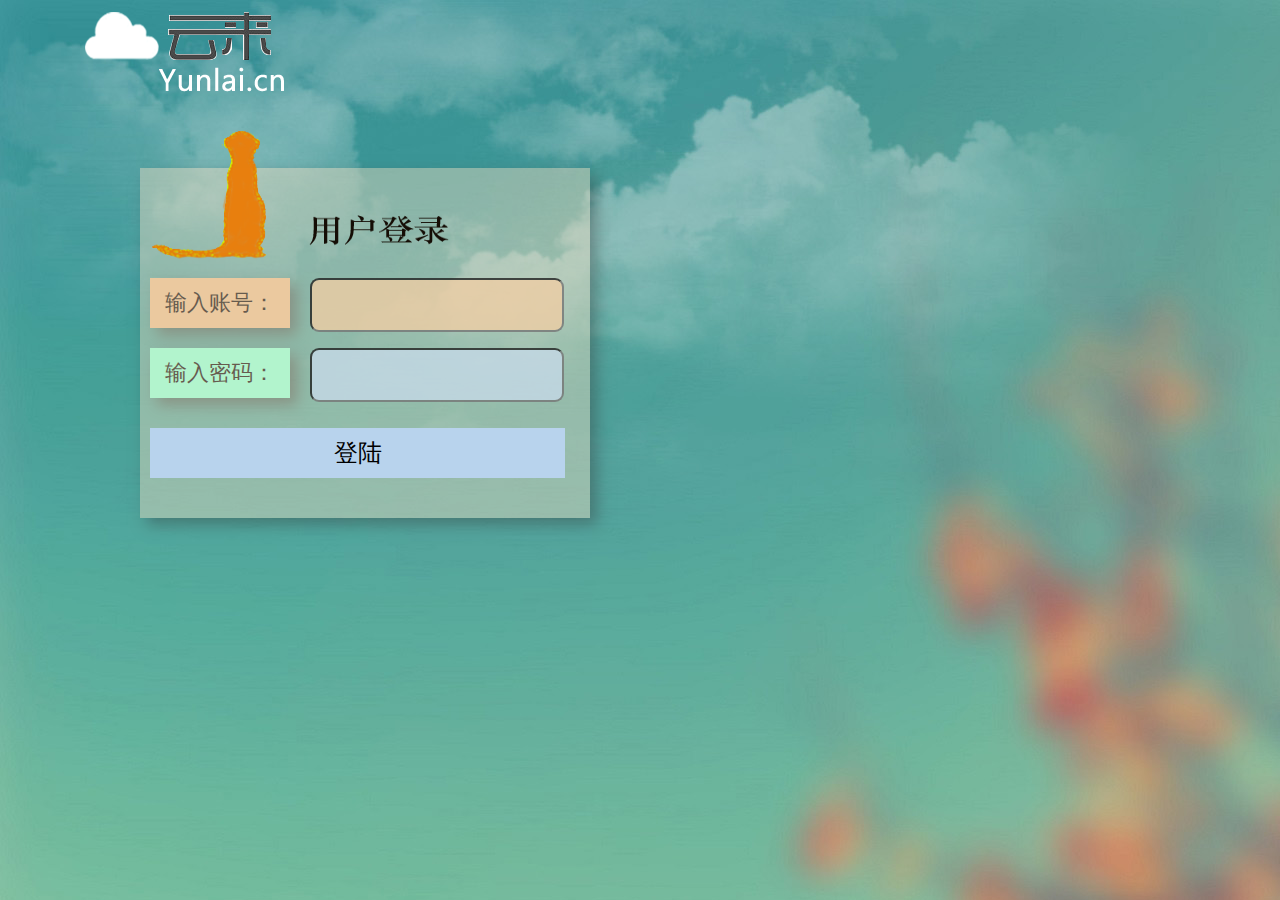
<file: 云服务器/index.html>
<!DOCTYPE html>
<html lang="en">
<head>
    <meta charset="UTF-8">
    <title>云平台--登陆</title>
    <link href="css/index.css" rel="stylesheet" type="text/css">
    <script type="text/javascript" src="js/index.js"></script>
</head>
<body>
   <div id="logo">
        <img src="images/logo.png">
   </div>
   <div id="big">
       <img id="topbg" src="images/topbg.png" height="130px">
       <p id="wordone">输入账号：</p>
       <p id="wordtwo">输入密码：</p>
       <input id="inputone" type="text">
       <input id="inputtwo" type="password">
       <input id="inputthree" type="button" value="登陆">
       <div id="main"></div>
   </div>
</body>
<script>
    var pthree=document.getElementById('inputthree');
    pthree.onmouseover=function()
    {
        pthree.style.backgroundColor="#3A9495";
    }
    pthree.onmouseout=function()
    {
        pthree.style.backgroundColor='#B8D3ED';
    }
</script>

</html>
</file>
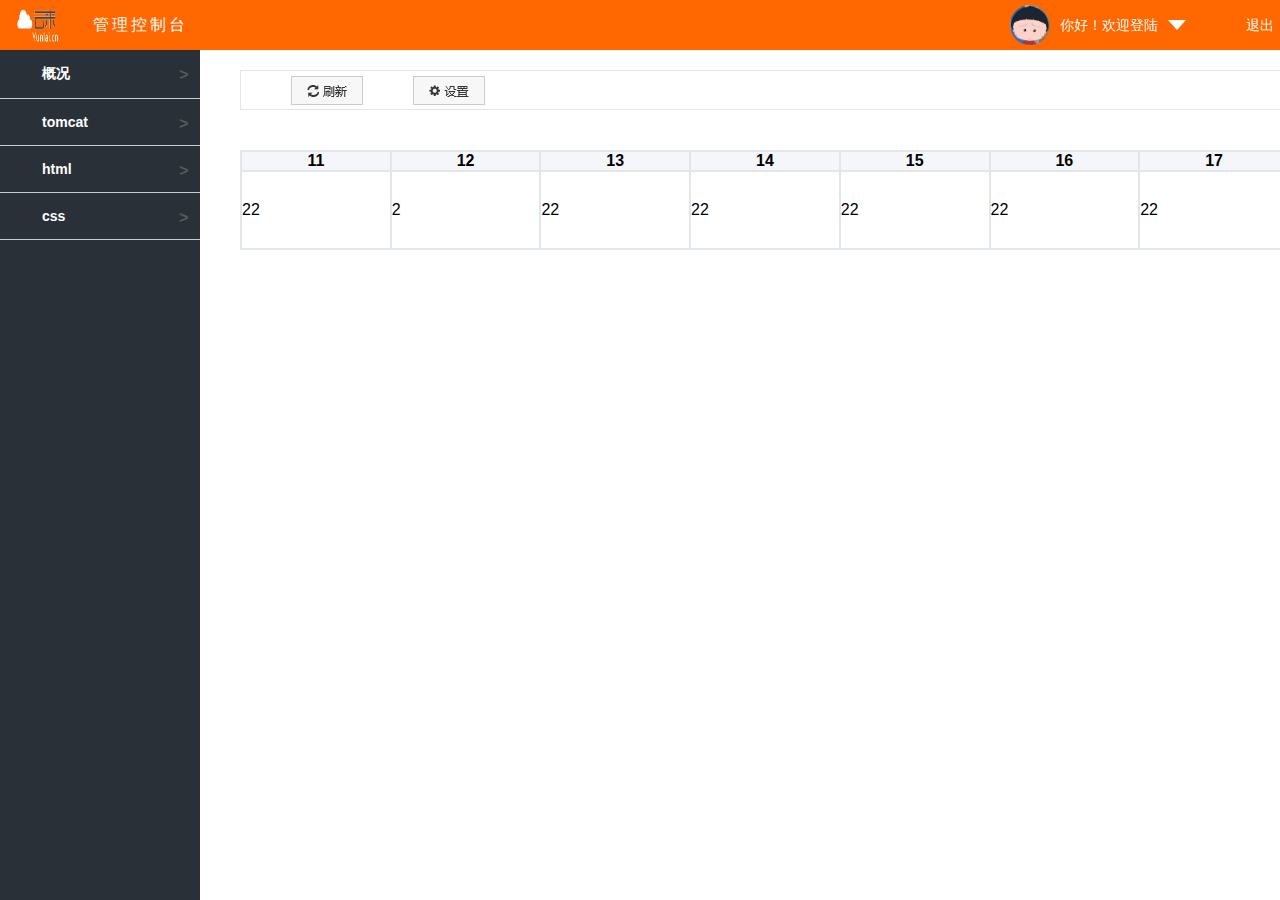
<file: 云服务器/1.html>
<!DOCTYPE HTML PUBLIC "-//W3C//DTD HTML 4.01 Transitional//EN"
        "http://www.w3.org/TR/html4/loose.dtd">
<html>
<head>
    <meta charset="UTF-8">
    <title>云来控制台</title>
    <link rel="stylesheet" href="css/main.css"  type="text/css" />
    <link rel="stylesheet" href="css/style.css" media="screen" type="text/css" />
    <script>
        window.onload=function()
        {
            var sH=window.screen.height;
            document.getElementById('accordion').style.height=sH+'px';

        }
    </script>
</head>
<body>
      <div id="big_box">
              <div id="header">
                  <ul>
                      <li class="photo"><img src="images/logo.png" style="width:70px;height:40px;"></li>
                      <li id="control"><a href="main.html">管理控制台</a></li>
                      <li id="photo" class="photo"><img src="images/pic1.jpg"></li>
                      <li>你好！欢迎登陆</li>
                      <li  id="triangle">
                          <ul  id="user">
                              <li><a href="index(person).html">修改个人信息</a></li>
                              <li><a href="password.html">修改账户密码</a></li>
                          </ul>
                      </li>
                      <li id="off" >退出</li>

                  </ul>
              </div>


              <!-- Contenedor -->
              <ul id="accordion" class="accordion">
                  <li>
                      <div class="link"><i class="fa fa-paint-brush"></i>概况<i class="fa fa-chevron-down">&gt;</i></div>
                      <ul class="submenu" >
                          <li><a href="#">Photoshop</a></li>
                          <li><a href="#">HTML</a></li>
                          <li><a href="#">CSS</a></li>
                          <li><a href="#">Maquetacion web</a></li>
                      </ul>
                  </li>
                  <li>
                      <div class="link"><i class="fa fa-code"></i>tomcat<i class="fa fa-chevron-down">&gt;</i></div>
                      <ul class="submenu">
                          <li><a href="#">Javascript</a></li>
                          <li><a href="#">jQuery</a></li>
                          <li><a href="#">Frameworks javascript</a></li>
                      </ul>
                  </li>
                  <li>
                      <div class="link"><i class="fa fa-mobile"></i>html<i class="fa fa-chevron-down">&gt;</i></div>
                      <ul class="submenu">
                          <li><a href="#">Tablets</a></li>
                          <li><a href="#">Dispositivos mobiles</a></li>
                          <li><a href="#">Medios de escritorio</a></li>
                          <li><a href="#">Otros dispositivos</a></li>
                      </ul>
                  </li>
                  <li><div class="link"><i class="fa fa-globe"></i>css<i class="fa fa-chevron-down">&gt;</i></div>
                      <ul class="submenu">
                          <li><a href="#">Google</a></li>
                          <li><a href="#">Bing</a></li>
                          <li><a href="#">Yahoo</a></li>
                          <li><a href="#">Otros buscadores</a></li>
                      </ul>
                  </li>
              </ul>

              <div id="content">
                  <div class="one">

                      <p >
                          <input type="image" src="images/shuaxin.png">
                      </p>
                      <p  style="margin-left:50px;">
                          <input type="image" src="images/set.png">

                      </p>
                  </div>
                  <table cellspacing="0px" cellpadding="0px">
                      <thead>
                        <tr>
                            <th>11</th>
                            <th>12</th>
                            <th>13</th>
                            <th>14</th>
                            <th>15</th>
                            <th>16</th>
                            <th>17</th>
                        </tr>
                      </thead>
                      <tr>
                          <td>22</td>
                          <td>2</td>
                          <td>22</td>
                          <td>22</td>
                          <td>22</td>
                          <td>22</td>
                          <td>22</td>


                      </tr>
                  </table>
                  
              </div>
      </div>

     <script src='js/js_base.js'></script>

      <script src="js/nav.js"></script>
      <script  src="js/triangle.js"></script>

</body>
</html>
</file>
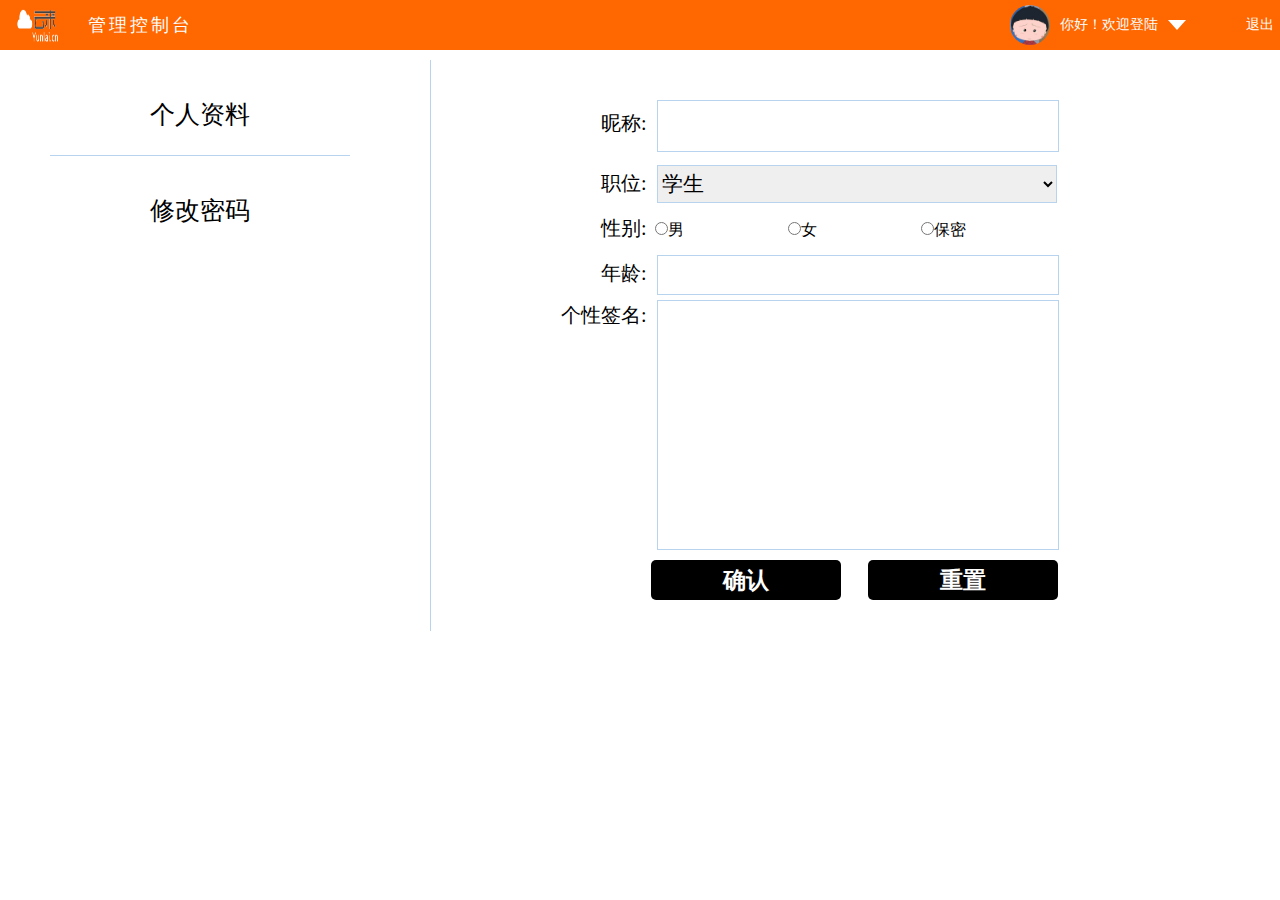
<file: 云服务器/index(person).html>
<!DOCTYPE HTML PUBLIC "-//W3C//DTD HTML 4.01 Transitional//EN"
        "http://www.w3.org/TR/html4/loose.dtd">
<html>
<head>
    <meta charset="UTF-8">
    <title></title>
    <link href="css/css.css" rel="stylesheet" type="text/css">
    <script type="text/javascript" src="js/index.js"></script>
</head>
<body>
      <div>
          <div id="header">
              <ul>
                  <li class="photo"><img src="images/logo.png"  style="width:70px;height:40px;"></li>
                  <li id="control"><a href="main.html">管理控制台</a></li>
                  <li id="photo" class="photo"><img src="images/pic1.jpg"></li>
                  <li>你好！欢迎登陆</li>
                  <li  id="triangle">
                      <ul  id="user">
                          <li><a href="index(person).html">修改个人信息</a></li>
                          <li><a href="password.html">修改账户密码</a></li>
                      </ul>
                  </li>
                  <li id="off" >退出</li>

              </ul>
          </div>
      </div>
      <div id="mainleft">
         <ul id="leftul">
             <li class="bottom"><a href="index(person).html">个人资料</a></li>
             <li><a href="password.html">修改密码</a></li>
         </ul>
      </div>
     <div id="mainright">
       <div id="name">
           <p>昵称:</p>
           <input type="text">
       </div>
       <div id="jobs">
              <p>职位:</p>
               <select name="job">
               <option selected="selected">学生</option>
               <option>老师</option>
               <option>前端工程师</option>
               <option>JAVA工程师</option>
               <option>运维工程师</option>
               <option>DBA</option>
                   </select>
       </div>
       <div id="sexs">
             <p>性别:</p>
             <div id="inpp" class="inputs"><input type="radio" value="男" name="sex">男</div>
             <div class="inputs"><input type="radio" value="女" name="sex">女</div>
             <div class="inputs"><input type="radio" value="秘密" name="sex">保密</div>
       </div>
         <div id="ages">
             <p>年龄:</p>
             <input type="text">
         </div>
         <div id="motto">
             <p>个性签名:</p>
             <input type="text">
         </div>
         <input id="lbtn"  type="button" value="确认">
         <input id="rbtn" type="reset" value="重置">
    </div>
</body>
</html>
</file>
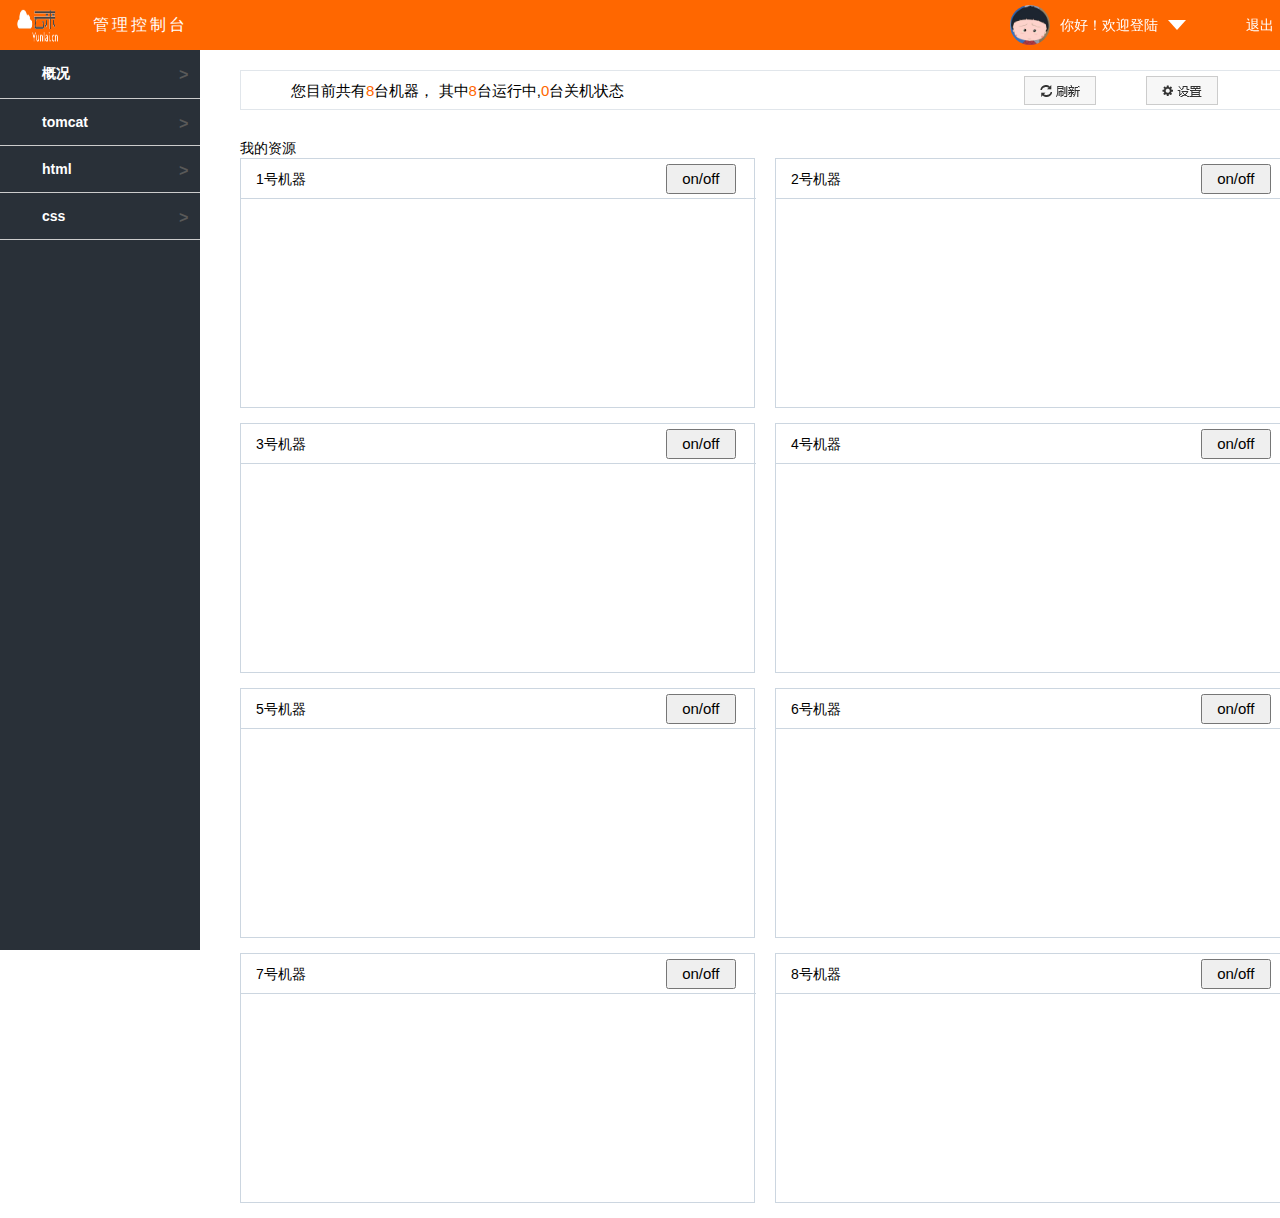
<file: 云服务器/main.html>
<!DOCTYPE HTML PUBLIC "-//W3C//DTD HTML 4.01 Transitional//EN"
        "http://www.w3.org/TR/html4/loose.dtd">
<html>
<head>
    <meta charset="UTF-8">
    <title>云来控制台</title>
    <link rel="stylesheet" href="css/main.css"  type="text/css" />
    <link rel="stylesheet" href="css/style.css" media="screen" type="text/css" />
     <script>
         window.onload=function()
         {
             var sH=window.screen.height;
             document.getElementById('accordion').style.height=sH+'px';

         }
     </script>
</head>
<body>
      <div id="big_box">
              <div id="header">
                  <ul>
                      <li class="photo"><img src="images/logo.png" style="width:70px;height:40px;"></li>
                      <li id="control"><a href="main.html">管理控制台</a></li>
                      <li id="photo" class="photo"><img src="images/pic1.jpg"></li>
                      <li>你好！欢迎登陆</li>
                      <li  id="triangle">
                          <ul  id="user">
                              <li><a href="index(person).html">修改个人信息</a></li>
                              <li><a href="password.html">修改账户密码</a></li>
                          </ul>
                      </li>
                      <li id="off" >退出</li>

                  </ul>
              </div>


              <!-- Contenedor -->
              <ul id="accordion" class="accordion">
                  <li>
                      <div class="link"><i class="fa fa-paint-brush"></i>概况<i class="fa fa-chevron-down">&gt;</i></div>
                      <ul class="submenu" >
                          <li><a href="#">Photoshop</a></li>
                          <li><a href="#">HTML</a></li>
                          <li><a href="#">CSS</a></li>
                          <li><a href="#">Maquetacion web</a></li>
                      </ul>
                  </li>
                  <li>
                      <div class="link"><i class="fa fa-code"></i>tomcat<i class="fa fa-chevron-down">&gt;</i></div>
                      <ul class="submenu">
                          <li><a href="#">Javascript</a></li>
                          <li><a href="#">jQuery</a></li>
                          <li><a href="#">Frameworks javascript</a></li>
                      </ul>
                  </li>
                  <li>
                      <div class="link"><i class="fa fa-mobile"></i>html<i class="fa fa-chevron-down">&gt;</i></div>
                      <ul class="submenu">
                          <li><a href="#">Tablets</a></li>
                          <li><a href="#">Dispositivos mobiles</a></li>
                          <li><a href="#">Medios de escritorio</a></li>
                          <li><a href="#">Otros dispositivos</a></li>
                      </ul>
                  </li>
                  <li><div class="link"><i class="fa fa-globe"></i>css<i class="fa fa-chevron-down">&gt;</i></div>
                      <ul class="submenu">
                          <li><a href="#">Google</a></li>
                          <li><a href="#">Bing</a></li>
                          <li><a href="#">Yahoo</a></li>
                          <li><a href="#">Otros buscadores</a></li>
                      </ul>
                  </li>
              </ul>


              <div id="content">
                  <div class="one">
                    <p>您目前共有<span>8</span>台机器，
                        其中<span>8</span>台运行中,<span>0</span>台关机状态

                    </p>
                    <p style="margin-left:400px;">
                        <input type="image" src="images/shuaxin.png">
                    </p>
                      <p  style="margin-left:50px;">
                          <input type="image" src="images/set.png">

                      </p>
                  </div>
                  <div class="two">
                      <p>我的资源</p>
                      <div class="machine">
                          <p>1号机器<button>on/off</button></p>
                          <div></div>
                      </div>
                      <div class="machine clear_mr">

                              <p>2号机器<button>on/off</button></p>
                              <div></div>

                      </div>
                      <div class="machine">

                              <p>3号机器<button>on/off</button></p>
                              <div></div>

                      </div>
                      <div class="machine clear_mr">

                              <p>4号机器<button>on/off</button></p>
                              <div></div>

                      </div>
                      <div class="machine">

                              <p>5号机器<button>on/off</button></p>
                              <div></div>

                      </div>
                      <div class="machine clear_mr">

                              <p>6号机器<button>on/off</button></p>
                              <div></div>

                      </div>
                      <div class="machine">

                              <p>7号机器<button>on/off</button></p>
                              <div></div>

                      </div>
                      <div class="machine clear_mr">

                              <p>8号机器<button>on/off</button></p>
                              <div></div>

                      </div>

                  </div>
              </div>
      </div>

     <script src='js/js_base.js'></script>

      <script src="js/nav.js"></script>
      <script  src="js/triangle.js"></script>

</body>
</html>
</file>
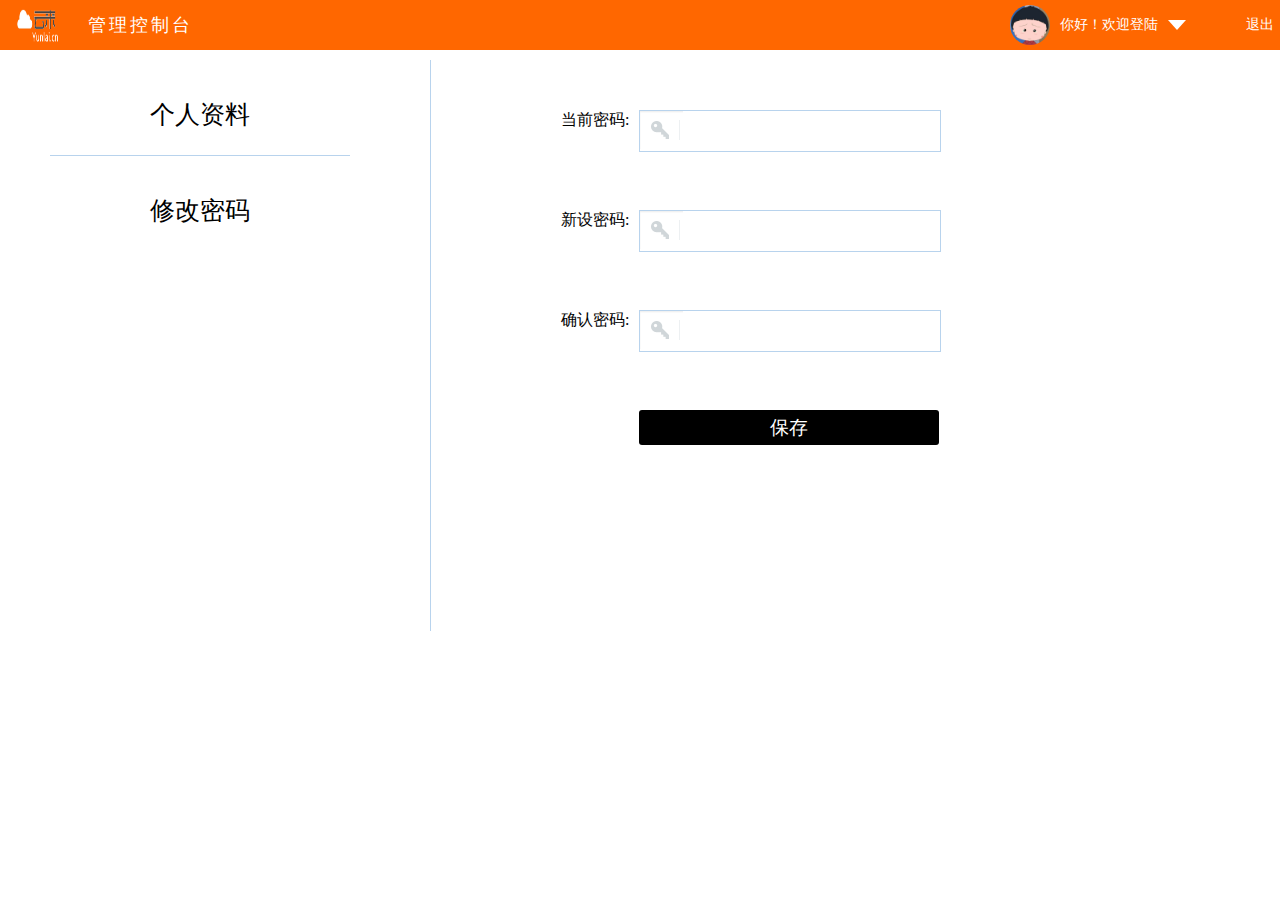
<file: 云服务器/password.html>
<!DOCTYPE HTML PUBLIC "-//W3C//DTD HTML 4.01 Transitional//EN"
        "http://www.w3.org/TR/html4/loose.dtd">
<html>
<head>
    <meta charset="UTF-8">
    <title></title>
    <link href="css/css.css" rel="stylesheet" type="text/css">
    <script type="text/javascript" src="js/index.js"></script>
</head>
<body>
<div id="header">
    <ul>
        <li class="photo"><img src="images/logo.png"  style="width:70px;height:40px;"></li>
        <li id="control"><a href="main.html">管理控制台</a></li>
        <li id="photo" class="photo"><img src="images/pic1.jpg"></li>
        <li>你好！欢迎登陆</li>
        <li  id="triangle">
            <ul  id="user">
                <li><a href="index(person).html">修改个人信息</a></li>
                <li><a href="password.html">修改账户密码</a></li>
            </ul>
        </li>
        <li id="off" >退出</li>

    </ul>
</div>
<div id="mainleft">
    <ul id="leftul">
        <li class="bottom"><a href="index(person).html">个人资料</a></li>

        <li><a href="password.html">修改密码</a></li>
    </ul>
</div>
<div id="mainright">
    <div id="nowpword">
        <p class="words">当前密码:</p>
        <div class="keypic" id="onetwo">
            <img src="images/key.png" height="38px">
            <input id="inone" type="password">
        </div>
    </div>
    <div id="warnings"></div>
    <div id="newpword">
        <p class="words">新设密码:</p>
        <div class="keypic" id="twoone">
            <img src="images/key.png" height="38px">
            <input id="intwo" type="password">
        </div>
    </div>
    <div id="warning"></div>
    <div id="ensurepword">
        <p class="words">确认密码:</p>
        <div class="keypic" id="three">
            <img src="images/key.png" height="38px">
            <input id="inthree" type="password">
        </div>
    </div>
    <div id="warningss"></div>
    <input id="ensure" type="button" value="保存">
</div>
</body>
<script>
    var oensure=document.getElementById('ensure');
    oensure.onmouseover=function()
    {
        oensure.style.backgroundColor="#404040";
    }
    oensure.onmouseout=function()
    {
        oensure.style.backgroundColor='black';
    }
    oensure.onclick=function()          //判断密码是否为空
    {
        var oinput=document.getElementById('inone');
        var oinputs=document.getElementById('intwo');
        var oinputss=document.getElementById('inthree');
        var oborder=document.getElementById('onetwo');
        var oborders=document.getElementById('twoone');
        var oborderss=document.getElementById('three');
        var owarning=document.getElementById('warning');
        var owarnings=document.getElementById('warnings');
        var owarningss=document.getElementById('warningss');


        if(oinput.value=='')
        {
            oborder.style.borderColor='red';
            owarnings.innerHTML="*密码不能为空";
        }
        if(oinputs.value=='')
        {
            oborders.style.borderColor='red';
            owarning.innerHTML="*密码不能为空";
        }
        if(oinputss.value=='')
        {
            oborderss.style.borderColor='red';
            owarningss.innerHTML="*密码不能为空";
        }
        if(oinputs.value!=oinputss.value)
        {
            owarningss.innerHTML="*与新设密码不一致";
        }

    }

</script>
</html>
</file>
<file: 云服务器/css/index.css>
body,div,ul,li,p,input,img{margin:0;padding:0;}


/*��½����*/
 body{background-image: url("../images/body_bg.jpg");}

#logo{width:344px;height:100px;
     position:absolute;top:0;left:0;}

#big{width: 600px;height:400px;
     position: relative;
     margin:10% 140px;}

#main{width: 450px;height:350px;
      background-color: bisque;
      position: absolute;
      top:40px;left:0;opacity: 0.4;
      box-shadow:7px 7px 14px rgba(50, 50, 50, 0.9);}

#wordone{width: 140px;height:40px;
         background-color:burlywood;
         font-size: 22px;
         text-align: center;
         position: absolute;top:150px;left: 10px;
         padding-top: 10px;
         box-shadow:7px 7px 14px rgba(50, 50, 50, 0.6);}
#wordtwo{width:140px;height:40px;
         background-color: aquamarine;
         font-size: 22px;
         text-align: center;
         position: absolute;top:220px;left: 10px;
         padding-top: 10px;
         box-shadow:7px 7px 14px rgba(50, 50, 50, 0.6);}

#inputone{width:250px;height:50px;
          background-color:#EFCEA5;
          border-radius: 9px 9px 9px 9px;
          font-size: 20px;
          position: absolute;top:150px;left: 170px;
          z-index: 2;opacity: 0.8;
          }
#inputtwo{width:250px;height:50px;
          background-color:#C6DAE8;
          border-radius: 9px 9px 9px 9px;
          font-size: 20px;
          position: absolute;top:220px;left: 170px;
          z-index: 1;opacity: 0.8;
}
#inputthree{background-color:#B8D3ED;width:415px;height:50px;
           position: absolute;top:300px;left:10px;
           z-index: 1;font-size: 24px;
           cursor: pointer;
            border:none;
          }

#topbg{width: 309px;height:130px;
      position: absolute;top:3px;left:5px;
      z-index: 2;}
</file>
<file: 云服务器/css/main.css>
html,body,div,ul,li,img,a{margin:0px;
    padding:0px;
    list-style:none;}
html{overflow-x:hidden;}
#big_box{
    min-width:1200px;
    width:100%;
    width:expression(document.body.clientWidth <= 1200? "1200px": "auto");
     }
#header{background:#FF6700;
    width:100%;
    min-width:1200px;
    width:expression(document.body.clientWidth <= 1200? "1200px": "auto");
    height:50px;
    font-size:14px;
    position:fixed;
    top:0px;
    left:0px;
    }
/*#header ul{margin-left:30px;}*/
#header #control{
    margin-right: 800px;
    height: 50px;
    width:120px;
    text-align:center;
    letter-spacing:3px;
    font-size:16px;
}
#header #control a{display:block;
    height: 50px;
    width:120px;
    text-decoration:none;
    color: #fff;
                  }
#header #control:hover{background:#F19A27;
                       cursor:pointer;
}

#header ul li{
    float: left;
    height:50px;
    line-height:50px;
    color:#fff;}
#photo img{width:40px;
    height:40px;
    border-radius:20px;
    overflow: hidden;
    margin-left:10px;
    cursor: pointer;}
.photo img{width:40px;
    height:40px;
    margin-top:5px;
    margin-right:10px
}

.triangle{width:0px;
    height:0px;
    position: relative;
    top: 20px;
    margin-left:10px;
    border-left: 9px solid transparent;
    border-right:9px solid transparent;
    border-top:10px solid #fff;
    cursor: pointer;
}
.active_triangle{width:0px;
    height:0px;
    margin-left:10px;
    border-left: 9px solid transparent;
    border-right:9px solid transparent;
    border-bottom:10px solid #fff;
    position:relative;
    bottom:20px;
    cursor:pointer;
}
#user{
    position:absolute;
    top:70px;
    right:0px;
    width:100px;
    height:100px;
    display:none;
    background:#FF6700;
    z-index:100;
}
#user li{height:50px;
    width:100px;
    line-height:50px;
    text-align:center;
}
#user a{color:#fff;
        text-decoration: none;
        height:50px;
        width:100px;
        display:block;
}
#user a:hover{background:#F19A27;}
#off{margin-left:60px;
    cursor: pointer}
#off:hover{color:#F19A27;}

#content{width:100%;
         height:auto;
        float: left;
        margin-left: 200px;
        padding-left:40px;
        margin-top:50px;
         overflow:hidden;
        }
#content .one{width:1050px;
              height:40px;
              padding-left:50px;
              line-height:40px;
               margin-top:20px;
              margin-bottom:30px;
              font-size:15px;
              border:1px solid #E1E6EB;

}
#content .one p{float:left;}
#content .one p span{color:#FF6700;}
#content .one input{border:1px solid #ccc;margin-top:5px;}
#content .two{font-size:14px;}
#content .two .machine{width:515px;
                       height:250px;
                        border:1px solid #CCD6E0;
                        margin-right:20px;
                        margin-bottom:15px;
                        float:left;
}
#content .two .clear_mr{margin-right:0px;}
#content .two .machine p{width:515px;
                           height:40px;
                           padding-left:15px;
                           line-height:40px;
                           border-bottom: 1px solid #CCD6E0 ;
}
#content button{width:70px;height:30px;font-size:15px;
margin-left:360px;
cursor: pointer;}



/*1.html*/
#content table{border:1px solid #E1E6EB;
               margin-top:40px;
               width:1050px;
               height:100px;
}
#content table thead{background: #F5F6FA;}
#content table tr,#content table thead,
#content table td,
#content table th{border:1px solid #E1E6EB;}
</file>
<file: 云服务器/css/style.css>
* {
	margin: 0;
	padding: 0;
	-webkit-box-sizing: border-box;
	-moz-box-sizing: border-box;
	box-sizing: border-box;
}

body {
	/*background: #2d2c41;*/
	font-family: 'Open Sans', Arial, Helvetica, Sans-serif, Verdana, Tahoma;
}

ul {
	list-style-type: none;
}

a {
	color: #b63b4d;
	text-decoration: none;
}

/** =======================
 * Contenedor Principal
 ===========================*/
h1 {
 	color: #FFF;
 	font-size: 24px;
 	font-weight: 400;
 	text-align: center;
 	margin-top: 80px;
 }

h1 a {
 	color: #c12c42;
 	font-size: 16px;
 }

 .accordion {
 	width: 100%;
 	width: 200px;
	 position: fixed;
	 top:50px;
	 left:0px;
	 float: left;

 	/*margin: 30px auto 20px;*/

 	background:#293038;
 	/*-webkit-border-radius: 4px;
 	-moz-border-radius: 4px;
 	border-radius: 4px;*/
	 height:585px;

 }

.accordion .link {
	cursor: pointer;
	display: block;
	padding: 15px 15px 15px 42px;
	/*color: #4D4D4D;*/
	color:#fff;
	font-size: 14px;
	font-weight: 700;
	border-bottom: 1px solid #CCC;
	position: relative;
	-webkit-transition: all 0.4s ease;
	-o-transition: all 0.4s ease;
	transition: all 0.4s ease;
}

.accordion li:last-child .link {
	border-bottom: 1px solid  #ccc;
}

.accordion li i {
	position: absolute;
	top: 16px;
	left: 12px;
	font-size: 18px;
	color: #595959;
	-webkit-transition: all 0.4s ease;
	-o-transition: all 0.4s ease;
	transition: all 0.4s ease;
}

.accordion li i.fa-chevron-down {
	right: 12px;
	left: auto;
	font-size: 16px;
}

.accordion li.open .link {
	color: #b63b4d;
}

.accordion li.open i {
	color: #b63b4d;
}
.accordion li.open i.fa-chevron-down {
	-webkit-transform: rotate(180deg);
	-ms-transform: rotate(180deg);
	-o-transform: rotate(180deg);
	transform: rotate(180deg);
}

/**
 * Submenu
 -----------------------------*/
 .submenu {
 	display: none;
 	background: #444359;
 	font-size: 14px;
 }

 .submenu li {
 	border-bottom: 1px solid #4b4a5e;
 }

 .submenu a {
 	display: block;
 	text-decoration: none;
 	color: #d9d9d9;
 	padding: 12px;
 	padding-left: 42px;
 	-webkit-transition: all 0.25s ease;
 	-o-transition: all 0.25s ease;
 	transition: all 0.25s ease;
 }

 .submenu a:hover {
 	background: #b63b4d;
 	color: #FFF;
 }
</file>
<file: 云服务器/css/css.css>
html,body,div,ul,li,img,a,input,p{margin:0px;
    padding:0px;
    list-style:none;}

/*����*/
#header{background:#FF6700;
    width:100%;
    min-width:1200px;
    width:expression(document.body.clientWidth <= 1200? "1200px": "auto");
    height:50px;
    font-size:14px;

}
/*#header ul{margin-left:30px;}*/
#header #control{
    margin-right: 800px;
    height: 50px;
    width:120px;
    text-align:center;
    letter-spacing:3px;
    font-size:18px;
}
#header #control a{display:block;
    height: 50px;
    width:120px;
    text-decoration:none;
    color: #fff;
}
#header #control a:hover{
    background:#F19A27;
    cursor:pointer;

}

#header ul li{
    float: left;
    height:50px;
    line-height:50px;
    color:#fff;}
#photo img{width:40px;
    height:40px;
    border-radius:20px;
    overflow: hidden;
    margin-left:10px;
    cursor: pointer;}
.photo img{width:40px;
    height:40px;
    margin-top:5px;
    margin-right:10px
}

.triangle{width:0px;
    height:0px;
    position: relative;
    top: 20px;
    margin-left:10px;
    border-left: 9px solid transparent;
    border-right:9px solid transparent;
    border-top:10px solid #fff;
    cursor: pointer;
}
.active_triangle{width:0px;
    height:0px;
    margin-left:10px;
    border-left: 9px solid transparent;
    border-right:9px solid transparent;
    border-bottom:10px solid #fff;
    position:relative;
    bottom:20px;
    cursor:pointer;
}
#user{
    position:absolute;
    top:70px;
    right:0px;
    width:100px;
    height:100px;
    display:none;
    background:#FF6700;
    z-index:100;
}
#user li{height:50px;
    width:100px;
    line-height:50px;
    text-align:center;
}
#user a{color:#fff;
    text-decoration: none;
    height:50px;
    width:100px;
    display:block;
}
#user a:hover{background:#F19A27;}
#off{margin-left:60px;
    cursor: pointer}
#off:hover{color:#F19A27;}

/*�˵���*/


#mainleft{width:350px;height:500px;
          float: left;
          }

#leftul{margin-left: 50px;
        margin-top: 10px;
       }
#leftul li{width: 300px;
         height:80px;
         margin-top: 15px;
         text-align: center;
         font-size: 25px;
         line-height: 80px;
        }
#leftul li a{display: block;
            width: 300px;
            height: 80px;
            text-decoration:none;
            color: #000;
            }
#leftul li a:hover{border-left: solid 2px #293038;}
.bottom{border-bottom: solid 1px #B8D3ED;}



/*������Ϣ����*/


#mainright{width:800px;height:571px;
          border-left: solid 1px #B8D3ED;
          float: left;
          margin-left:80px; }


#name{width: 700px;height:70px;;
      margin: 30px auto 5px;}
#name p{font-size: 20px;
       font-weight: normal;
       float: left;
       margin-top:20px;
       margin-left: 120px;
       color: black;


       }
#name input{float: left;width: 400px;
           height:50px;
           margin-left: 10px;
           margin-top:10px ;
           display: block;
           border: solid 1px #B8D3ED;

           font-size: 30px;
           text-align:left;
           font-family: "����";
           }
#jobs{width: 700px;height:40px;

      margin-top:0;
      margin-left:50px;}
#jobs p{font-size: 20px;
    font-weight: normal;
    float: left;
    margin-top: 5px;
    margin-left: 120px;
    color: black;
}
#jobs select{float: left;width: 400px;
    height:38px;
    margin-left: 10px;
    display: block;
    border: solid 1px #B8D3ED;
    font-size: 21px;
    text-align:left;
    font-family: "����";
}

#sexs{width: 700px;height:40px;

    margin-top: 5px;
    margin-left: 50px;}
#sexs p{font-size: 20px;
    font-weight: normal;
    float: left;
    margin-top: 5px;
    margin-left: 120px;
    color: black;
}
.inputs{width:131px;

    margin-top: 10px;
    margin-left: 2px;
    float: left;}
#inpp{margin-left: 8px;}

#ages{width: 700px;height:40px;
    margin: 5px auto 5px;}
#ages p{font-size: 20px;
    font-weight: normal;
    float: left;
    margin-top: 5px;
    margin-left: 120px;
    color: black;
}
#ages input{float: left;width: 400px;
    height:38px;
    margin-left: 10px;
    display: block;
    border: solid 1px #B8D3ED;
    font-size: 30px;
    text-align:left;
    font-family: "����";
}
#motto{width: 700px;height:250px;

    margin: 5px auto 5px;}
#motto p{font-size: 20px;
    font-weight: normal;
    float: left;
    margin-top: 2px;
    margin-left: 80px;
    color: black;
}
#motto input{float: left;width: 400px;
    height:248px;
    margin-left: 10px;
    display: block;
    border: solid 1px #B8D3ED;
    font-size: 30px;
    font-family: "����";

}

#rbtn{width: 190px;height: 40px;
     text-align: center;
     background-color: black;
     border-radius: 5px 5px 5px 5px;
     margin-top: 5px;
     color:white;

     margin-left: 23px;
     font-size: 23px;
     font-family: "����";
     font-weight: bold;
    border: none;
    }
#lbtn{margin-left: 220px;
    width: 190px;height: 40px;
    text-align: center;
    background-color: black;
    border-radius: 5px 5px 5px 5px;
    margin-top: 5px;
    color: white;
    font-size: 23px;
    font-family: "����";
    border: none;
    font-weight: bold;}

/*�޸��������*/

#nowpword{width: 600px;height:60px;

         margin: 50px auto 0;}
.words {float: left;
           margin-left: 30px;}
.keypic{width: 300px;height:40px;
         border: solid 1px #B8D3ED;
        float: left;
        margin-left: 10px;
        }
.keypic img{display: block;float: left;}
.keypic input{width: 250px;height: 36px;
              float: left;
              margin-left: 3px;
              border: none;
             }
#newpword{width: 600px;height:60px;

          margin: 20px auto 0;}
#ensurepword{width: 600px;height:60px;
            margin: 20px auto 0;}
#ensure{width: 300px;height: 35px;
          background-color: black;
          margin-left: 208px;
          margin-top: 20px;
          border-radius: 3px 3px 3px 3px;
          font-size: 19px;
          color: white;
          border: none;
          list-style: none;
         }

#warning{width: 300px;height:20px;
           font-size: 12px;
           color: red;
          margin-left: 209px;}
#warnings{width: 300px;height:20px;
    font-size: 12px;
    color: red;
    margin-left: 209px;}
#warningss{width: 300px;height:20px;
    font-size: 12px;
    color: red;
    margin-left: 209px;}


/*�ϴ�ͷ��*/
</file>
